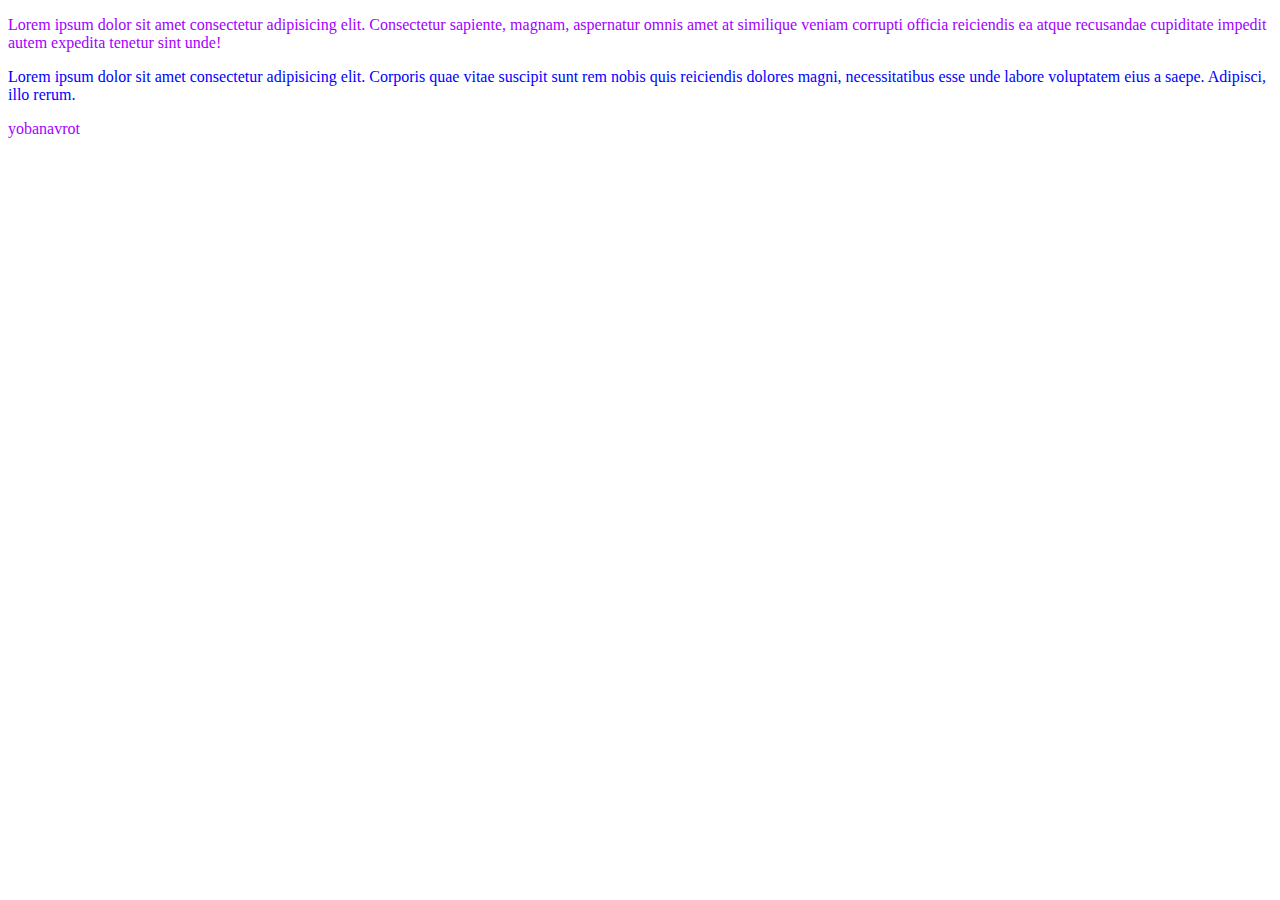
<file: index.html>
<!DOCTYPE html>
<html>

<head>

    <title>
        Golovna page
    </title>
    <link rel="stylesheet" href="css/main.css">

</head>
<body>
    <p class="main_link">Lorem ipsum dolor sit amet consectetur adipisicing elit. Consectetur sapiente, magnam, aspernatur omnis amet at similique veniam corrupti officia reiciendis ea atque recusandae cupiditate impedit autem expedita tenetur sint unde!
    </p>
    <div>
        <p>Lorem ipsum dolor sit amet consectetur adipisicing elit. Corporis quae vitae suscipit sunt rem nobis quis reiciendis dolores magni, necessitatibus esse unde labore voluptatem eius a saepe. Adipisci, illo rerum.</p>
        <a href="#" class="main_link">yobanavrot</a>
    </div>
</body>

</html>
</file>
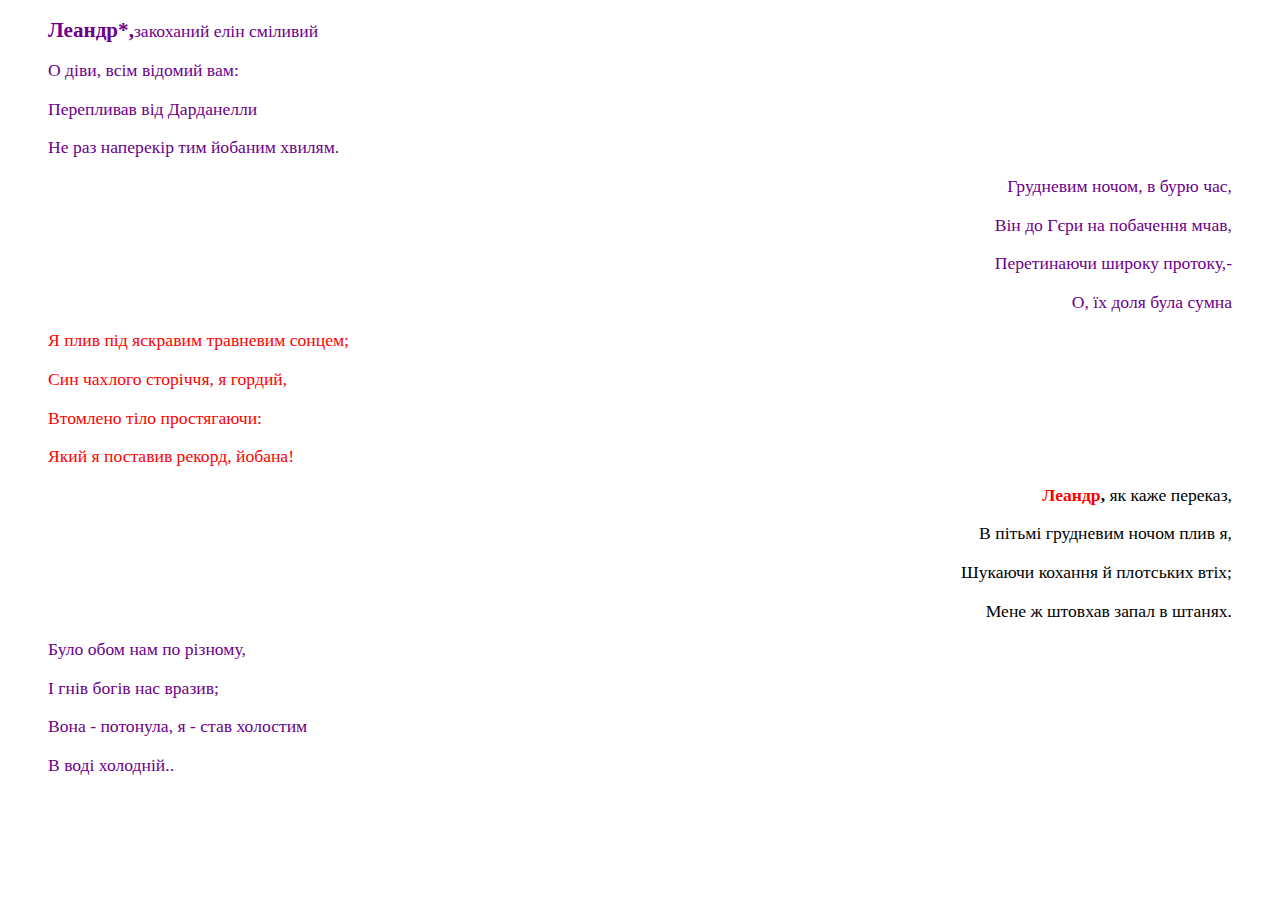
<file: вірщ.html>
<!DOCTYPE html>
<html>

    <head>
        <link rel="stylesheet" href="/css/вірщ.css">
        <title>
            Вірш блчотир
        </title>
    </head>
    <style>
        
    </style>

    <body>
        <div class="one">
            <p><b><big>Леандр*,</big></b>закоханий елін сміливий </p>
            <p>О діви, всім відомий вам:</p>
            <p>Перепливав від Дарданелли</p>
            <p>Не раз наперекір тим йобаним хвилям.</p>
        </div>
        <div class="two">
            <p>Грудневим ночом, в бурю час,</p>
            <p>Він до Гєри на побачення мчав,</p>
            <p>Перетинаючи широку протоку,-</p>
            <p>О, їх доля була сумна</p>
        </div>
        <div class="three">
            <p>Я плив під яскравим травневим сонцем;</p>
            <p>Син чахлого сторіччя, я гордий,</p>
            <p>Втомлено тіло простягаючи:</p>
            <p>Який я поставив рекорд, йобана!</p>
        </div>
        <div class="four">
            <p><b><span style='color: red'>Леандр</span>,</b> як каже переказ,</p>
            <p>В пітьмі грудневим ночом плив я,</p>
            <p>Шукаючи кохання й плотських втіх;</p>
            <p>Мене ж штовхав запал в штанях.</p>
        </div>
        <div class="five">
            <p>Було обом нам по різному,</p>
            <p>І гнів богів нас вразив;</p>
            <p>Вона - потонула, я - став холостим</p>
            <p>В воді холодній.. </p>
        </div>

    </body>
</html>
</file>
<file: css/main.css>
div {
    color:blue;
}
.main_link {
    color:rgb(162, 0, 255);
    text-decoration: none;
}

.main_link:hover {
    color: rgb(1, 59, 9);
    text-decoration: overline;
    text-decoration-color: green;
    cursor: pointer;
}

.main_link:active {
    text-decoration: line-through;
}

.main_link:visited {
    text-decoration: line-through;
    color:grey;
}
</file>
<file: css/вірщ.css>
div{
    font-size: 110%;
}
div.one{
    text-align: left;
    color: rgb(107, 0, 139);
    padding-left: 40px;
}
div.two{
    text-align: right;
    color: rgb(107,0,139);
    padding-right: 40px;
}
div.three{
    text-align: left;
    color: red;
    padding-left: 40px;
}
div.four{
    text-align: right;
    color: black;
    padding-right: 40px;
}
div.five{
    text-align: left;
    color: rgb(107, 0, 139);
    padding-left: 40px;
}
</file>
